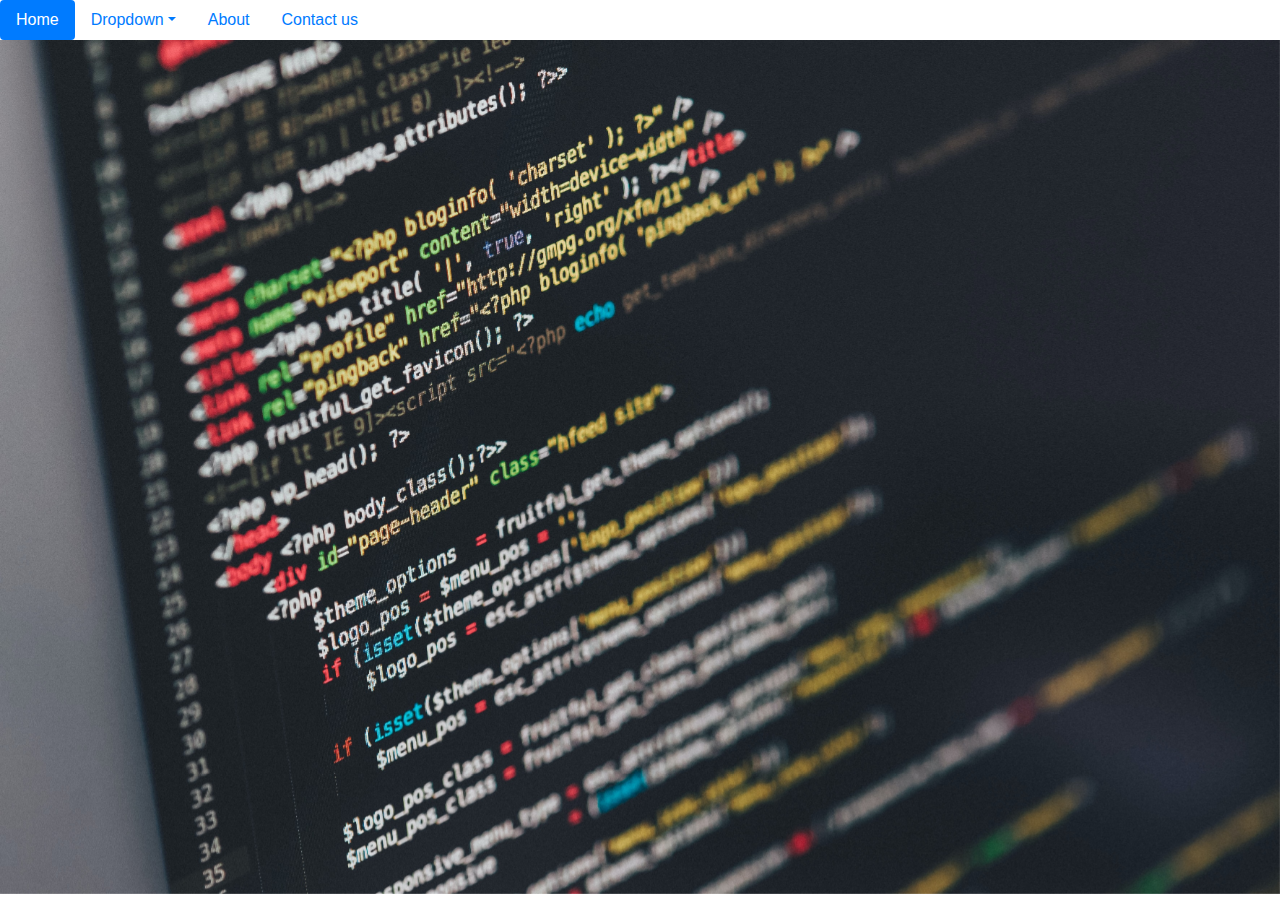
<file: about.html>
<!DOCTYPE html>
<head>
<title>MY PORTFOLIO</title>
<link rel="stylesheet" href="css/base.css">
<link rel="stylesheet" href="bootstrap/bootstrap.min.css">
</head>
<body>
        <ul class="nav nav-pills">
                <li class="nav-item">
                  <a class="nav-link active" aria-current="page" href="index.html">Home</a>
                </li>
                <li class="nav-item dropdown">
                  <a class="nav-link dropdown-toggle" data-bs-toggle="dropdown" href="#" role="button" aria-expanded="false">Dropdown</a>
                  <ul class="dropdown-menu">
                    <li><a class="dropdown-item" href="#">search</a></li>
                    <li><a class="dropdown-item" href="#"> enquiry</a></li>
                    <li><a class="dropdown-item" href="#">complains </a></li>
                    <li><hr class="dropdown-divider"></li>
                    <li><a class="dropdown-item" href="#"></a></li>
                  </ul>
                </li>
                <li class="nav-item">
                  <a class="nav-link" href="about.html">About</a>
                </li>
                <li class="nav-item">
                  <a class="nav-link " href="#" >Contact us</a>
                </li>
              </ul>
              <div class="carousel slide" data-ride="carousel">
                    <div class="carousel-inner">
                        <div class="carousel-item active">
                            <img src="bestie/8.jpg" alt="first-slide" class="d-block w-100  image-responsive " >
                        </div>
                        <div class="carousel-item">
                                <img src="bestie/2.jpg" alt="second-slide" class="d-block w-100  image-responsive " >
                            </div>
                            <div class="carousel-item">
                                    <img src="bestie/3.jpg"  alt="third-slide" class="d-block w-100 image-respoosive "  >
                                </div>
                        
                    </div>
                </div>
<script type="text/javascript" src="js/jquery.min.js"></script>
<script type="text/javascript" src="js/bootstrap.min.js"></script>
                
            </body>
            </html>
</file>
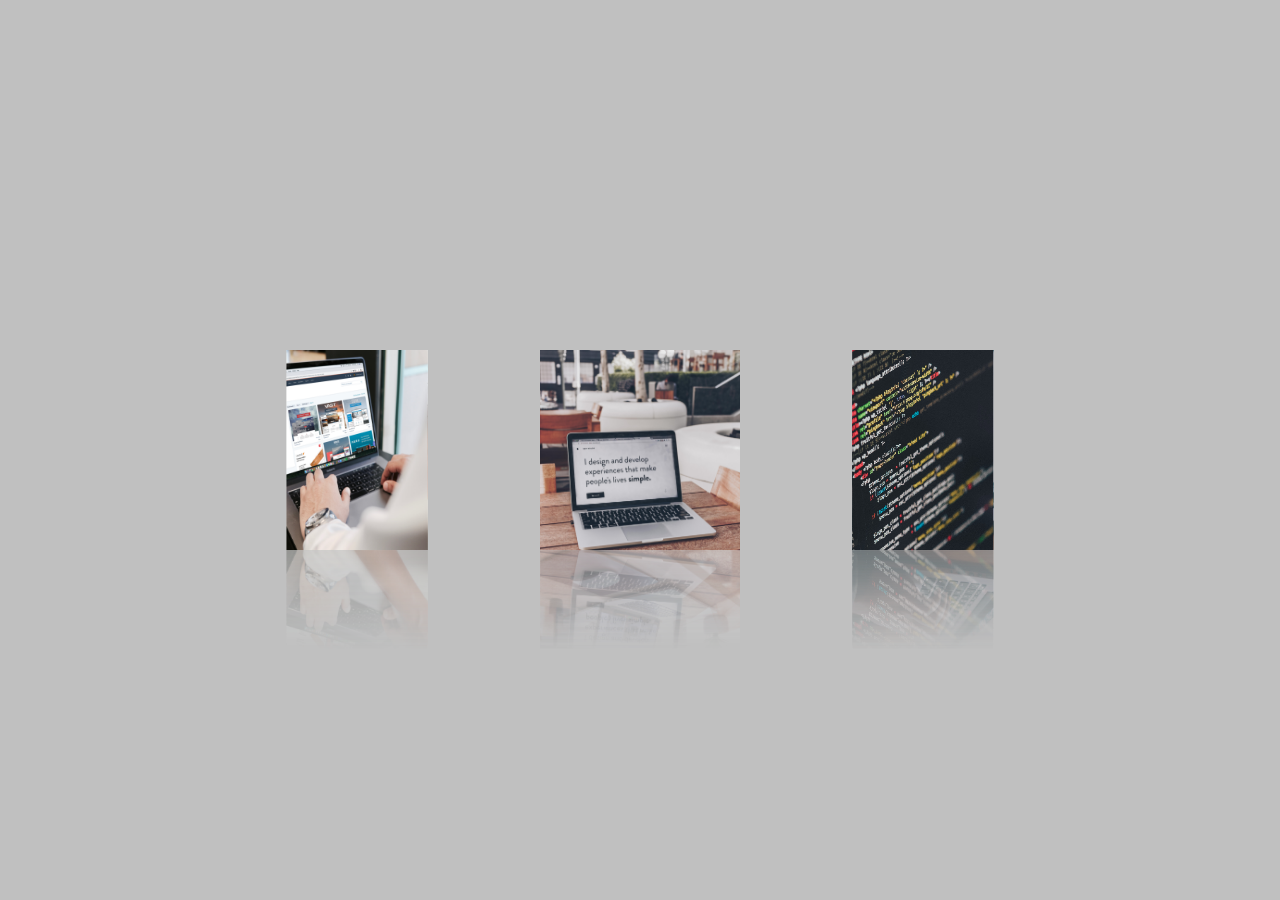
<file: product.html>
<!DOCTYPE html>
<html lang="en">
<head>
    <meta charset="UTF-8">
    <meta name="viewport" content="width=device-width, initial-scale=1.0">
    <meta http-equiv="x-ua-compartible" content="ie-edge">
    <title>About</title>
    <link rel="stylesheet" href="css/ps2.css">
</head>
<body>
<div class="cyril">
    <span style="--i:1;"><img src="bestie/8.jpg"></span>
    <span style="--i:2;"><img src="bestie/7.jpg"></span>
    <span style="--i:3;"><img src="bestie/6.jpg"></span>
    <span style="--i:4;"><img src="bestie/5.jpg"></span>
    <span style="--i:5;"><img src="bestie/4.jpg"></span>
    <span style="--i:6;"><img src="bestie/3.jpg"></span>
    <span style="--i:7;"><img src="bestie/2.jpg"></span>
    <span style="--i:8;"><img src="bestie/1.jpg"></span>
    
</div>
</body>


</html>
</file>
<file: css/base.css>
.v{
    color: goldenrod;
    font-weight: bolder;
}
.i{
    
    font-weight: bolder;
}

p{
    font-size: 30px;
}
button[type="button"]{
    width: 150px;
    height: 50px;
    background-color: greenyellow;
    border-style: none;
    border-radius: 20px;
    cursor: pointer;
    color: #ffffff;
    font-size: 15px;
    font-weight: bold;
    font-family: cursive;
}
button[ type="button"]:hover{
    background-color: black;
    color: green;}

.c:hover{
    color:goldenrod;
}
.t:hover{
    color:goldenrod;
}
.o:hover{
    color:goldenrod;
}
/* styling your form*/

form{
    width: 50%;
    padding: 20px 10px;
}
input[type="text"],
input[type="email"],
input[type="password"],
input[type="tel"],
select
{
width: 400px;
height: 40px;
margin-bottom: 10px;
display: block;
border-radius: 5px;
border: 1px solid black;
font-size: 18px;
padding: 0 0 0 3px;
background-color:white;
}


input[ type="button"]{
    width: 400px;
    height: 40px;
    border-radius: 10px;
    border-style: none;
    background-color: goldenrod;
    color:white;
    font-weight: bold;
    font-family: 'Times New Roman', Times, serif; 
    cursor: pointer;
}

input[type="button"]:hover{
    background-color: black;
    color:green;
}
h3{
    font-size: 30px;
}

footer{
    text-align: center;
    font-style: italic;
}

.me{
    color: goldenrod;
    font-weight: bolder;
    }
    .img{
        width: 100%;
        height: 50px;
    }
</file>
<file: css/ps2.css>
*{
    margin: 0;
    padding: 0;
    box-sizing: border-box;
}
body{
    display: flex;
    justify-content: center;
    align-items: center;
    min-height: 100vh;
    background: silver;
}
.cyril{
    position: relative;
    width: 200px;
    height: 200px;
    transform-style: preserve-3d;
    animation: animate 20s linear infinite;
}
@keyframes animate {
    0%{ 
    transform:perspective(1000px) rotate(0deg);
}
100%{
    transform: perspective(1000px) rotateY(360deg);
}
}
.cyril span{
    position: absolute;
    top: 0;
    left: 0;
    width: 100%;
    height: 100%;
    transform-origin: center;
    transform-style: preserve-3d;
    transform: rotateY(calc(var(--i)* 45deg)) translateZ(400px);
    -webkit-box-reflect: below 0px linear-gradient( transparent, transparent, #0004);
}
.cyril span img{
    position: absolute;
    top: 0;
    left: 0;
    width: 100%;
    height: 100%;
    object-fit: cover;
    
}
</file>
